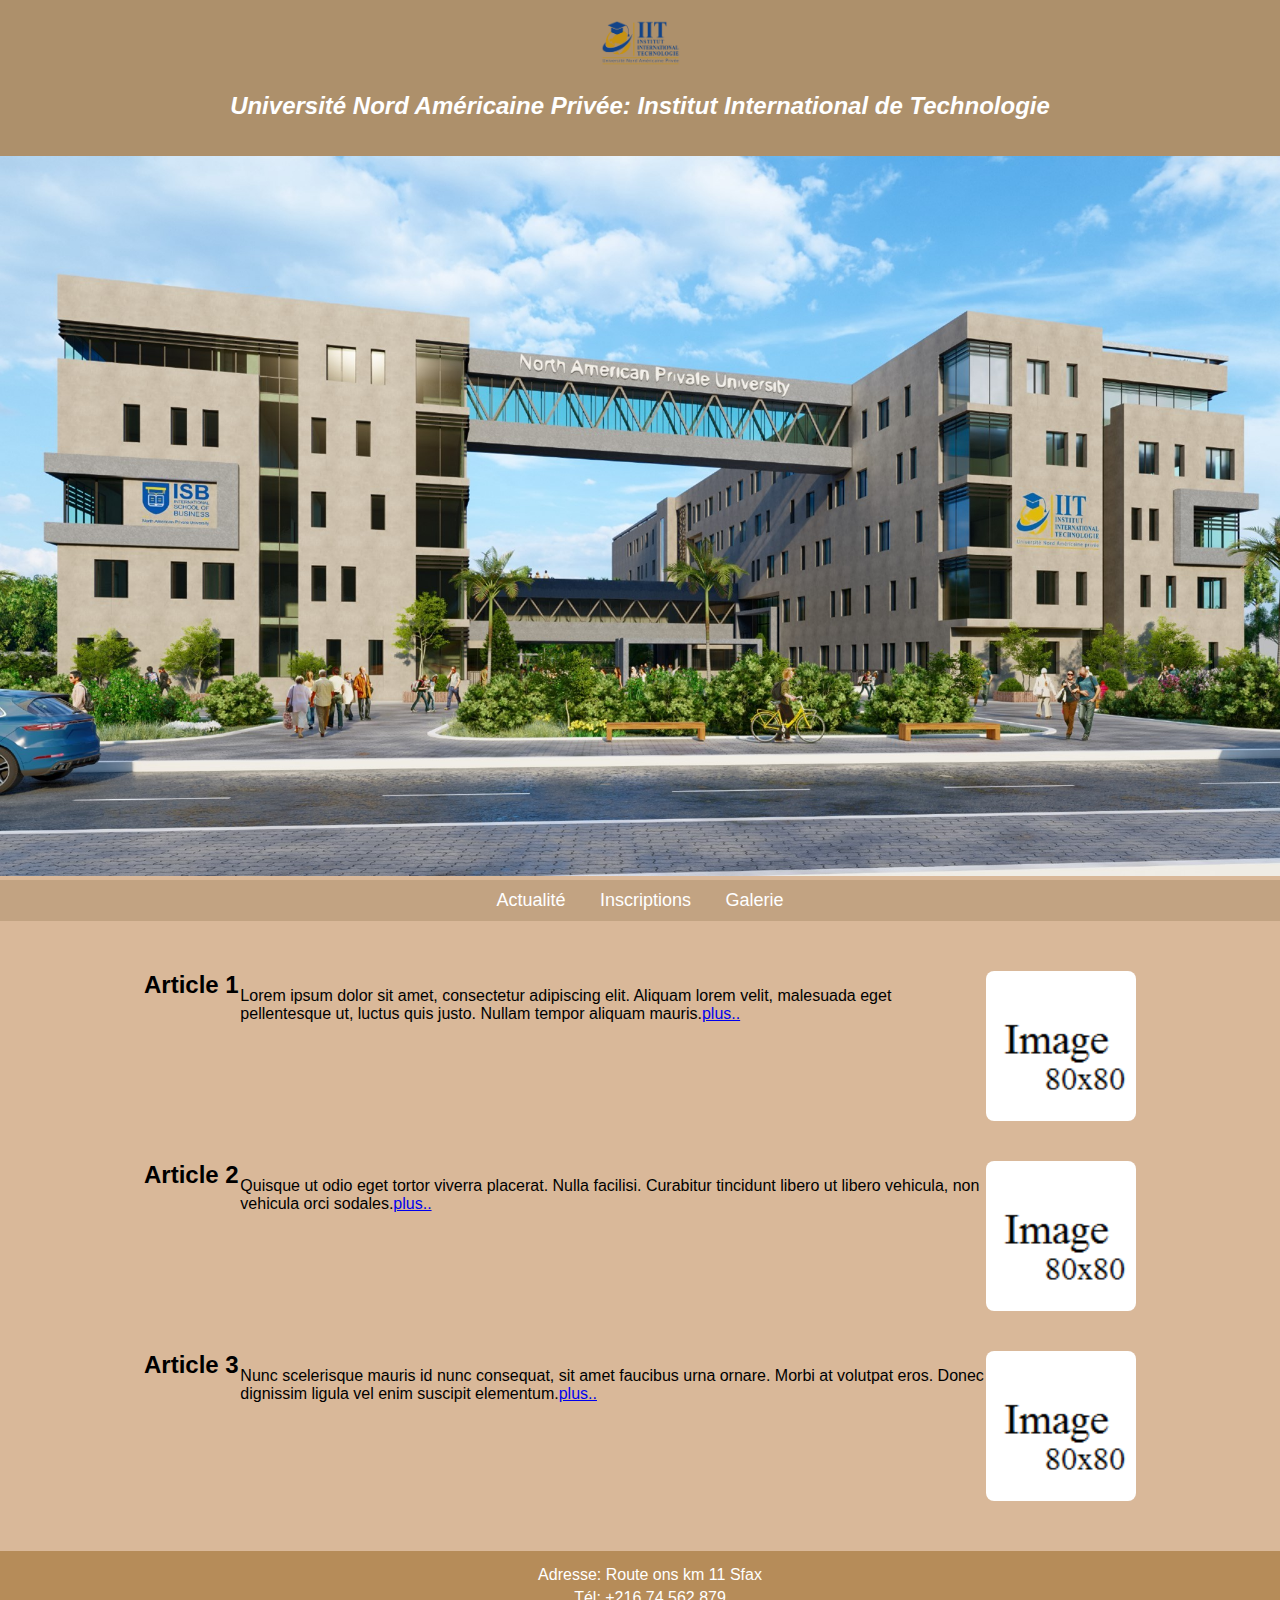
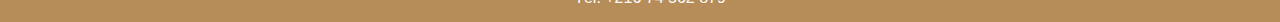
<file: index.html>
<!DOCTYPE html>
<html lang="fr">
<head>
    <meta charset="UTF-8">
    <meta name="viewport" content="width=device-width, initial-scale=1.0">
    <title>Institut International de Technologie</title>
    <link rel="stylesheet" href="css/style.css">
</head>
<body>

    <!-- En-tête avec le logo et le titre -->
    <header>
        <img src="images/logo IIT.png" alt="IIT logo" style="width: 80px;">
        <h1><em>Université Nord Américaine Privée: Institut International de Technologie</em></h1>
    </header>

    <section id="banner">
        <img src="images/campus.jfif" alt="Campus" width="1400" height="500">
    </section>

    <nav>
        <ul>
            <li><a href="#">Actualité</a></li>
            <li><a href="pages_html/inscription.html">Inscriptions</a></li>
            <li><a href="pages_html/galerie.html">Galerie</a></li>
        </ul>
    </nav>

    <section id="articles">
        <article>
            <h2>Article 1</h2>
            
            <p>Lorem ipsum dolor sit amet, consectetur adipiscing elit. Aliquam lorem velit, malesuada eget pellentesque ut, luctus quis justo. Nullam tempor aliquam mauris.<a href="pages_html/article1.html">plus..</a></p>
            <img src="images/imagevide.png" alt="Image 1" width="150" height="100">
        </article>
        
        <article>
            <h2>Article 2</h2>
            <p>Quisque ut odio eget tortor viverra placerat. Nulla facilisi. Curabitur tincidunt libero ut libero vehicula, non vehicula orci sodales.<a href="pages_html/article2.html">plus..</a></p>
            <img src="images/imagevide.png" alt="Image 2" width="150" height="100">
        </article>

        <article>
            <h2>Article 3</h2>
            <p>Nunc scelerisque mauris id nunc consequat, sit amet faucibus urna ornare. Morbi at volutpat eros. Donec dignissim ligula vel enim suscipit elementum.<a href="pages_html/article3.html">plus..</a></p>
            <img src="images/imagevide.png" alt="Image 3" width="150" height="100">
        </article>
    </section>

    <footer>
        <p>Adresse: Route ons km 11 Sfax</p>
        <p>Tél: +216 74 562 879</p>
    </footer>

</body>
</html>
</file>
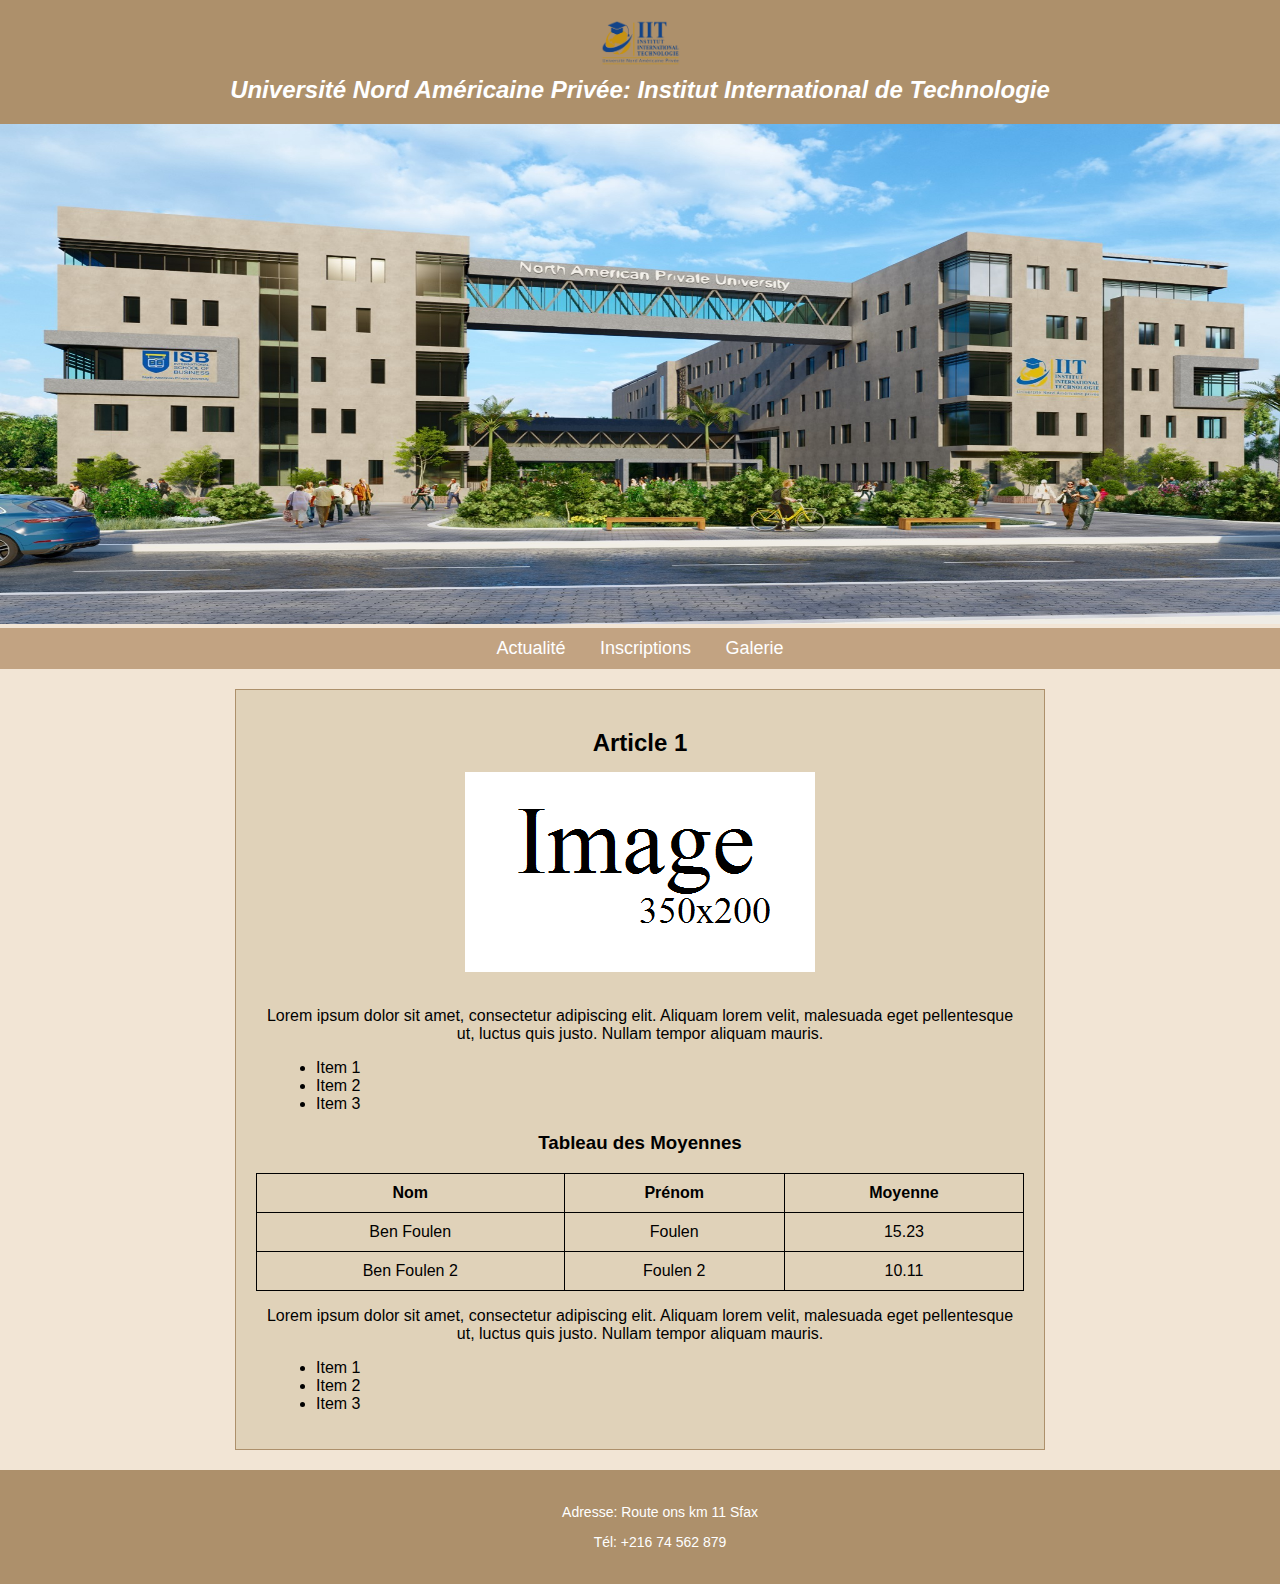
<file: pages_html/article1.html>
<!DOCTYPE html>
<html lang="fr">
<head>
    <meta charset="UTF-8">
    <meta name="viewport" content="width=device-width, initial-scale=1.0">
    <title>Article 1</title>
    <link rel="stylesheet" href="../css/aticle.css">
</head>
<body>

    <header>
        <img src="../images/logo IIT.png" alt="IIT logo" style="width: 80px;">
        <h1><em>Université Nord Américaine Privée: Institut International de Technologie</em></h1>
    </header>

    <section id="banner">
        <img src="../images/campus.jfif" alt="Campus" width="1400" height="500">
    </section>

    <nav>
        <ul>
            <li><a href="../index.html">Actualité</a></li>
            <li><a href="inscription.html">Inscriptions</a></li>
            <li><a href="galerie.html">Galerie</a></li>
        </ul>
    </nav>

    <section id="article">
        <h2>Article 1</h2>
        <img src="../images/imagevide350_200.png" alt="Image" width="350" height="200">
        <p>Lorem ipsum dolor sit amet, consectetur adipiscing elit. Aliquam lorem velit, malesuada eget pellentesque ut, luctus quis justo. Nullam tempor aliquam mauris.</p>
        <ul>
            <li>Item 1</li>
            <li>Item 2</li>
            <li>Item 3</li>
        </ul>
        
        <h3>Tableau des Moyennes</h3>
        <table border="1">
            <tr>
                <th>Nom</th>
                <th>Prénom</th>
                <th>Moyenne</th>
            </tr>
            <tr>
                <td>Ben Foulen</td>
                <td>Foulen</td>
                <td>15.23</td>
            </tr>
            <tr>
                <td>Ben Foulen 2</td>
                <td>Foulen 2</td>
                <td>10.11</td>
            </tr>
        </table>
        <p>Lorem ipsum dolor sit amet, consectetur adipiscing elit. Aliquam lorem velit, malesuada eget pellentesque ut, luctus quis justo. Nullam tempor aliquam mauris.</p>
        <ul>
            <li>Item 1</li>
            <li>Item 2</li>
            <li>Item 3</li>
        </ul>
        </section>

    <footer>
        <p>Adresse: Route ons km 11 Sfax</p>
        <p>Tél: +216 74 562 879</p>
    </footer>

</body>
</html>
</file>
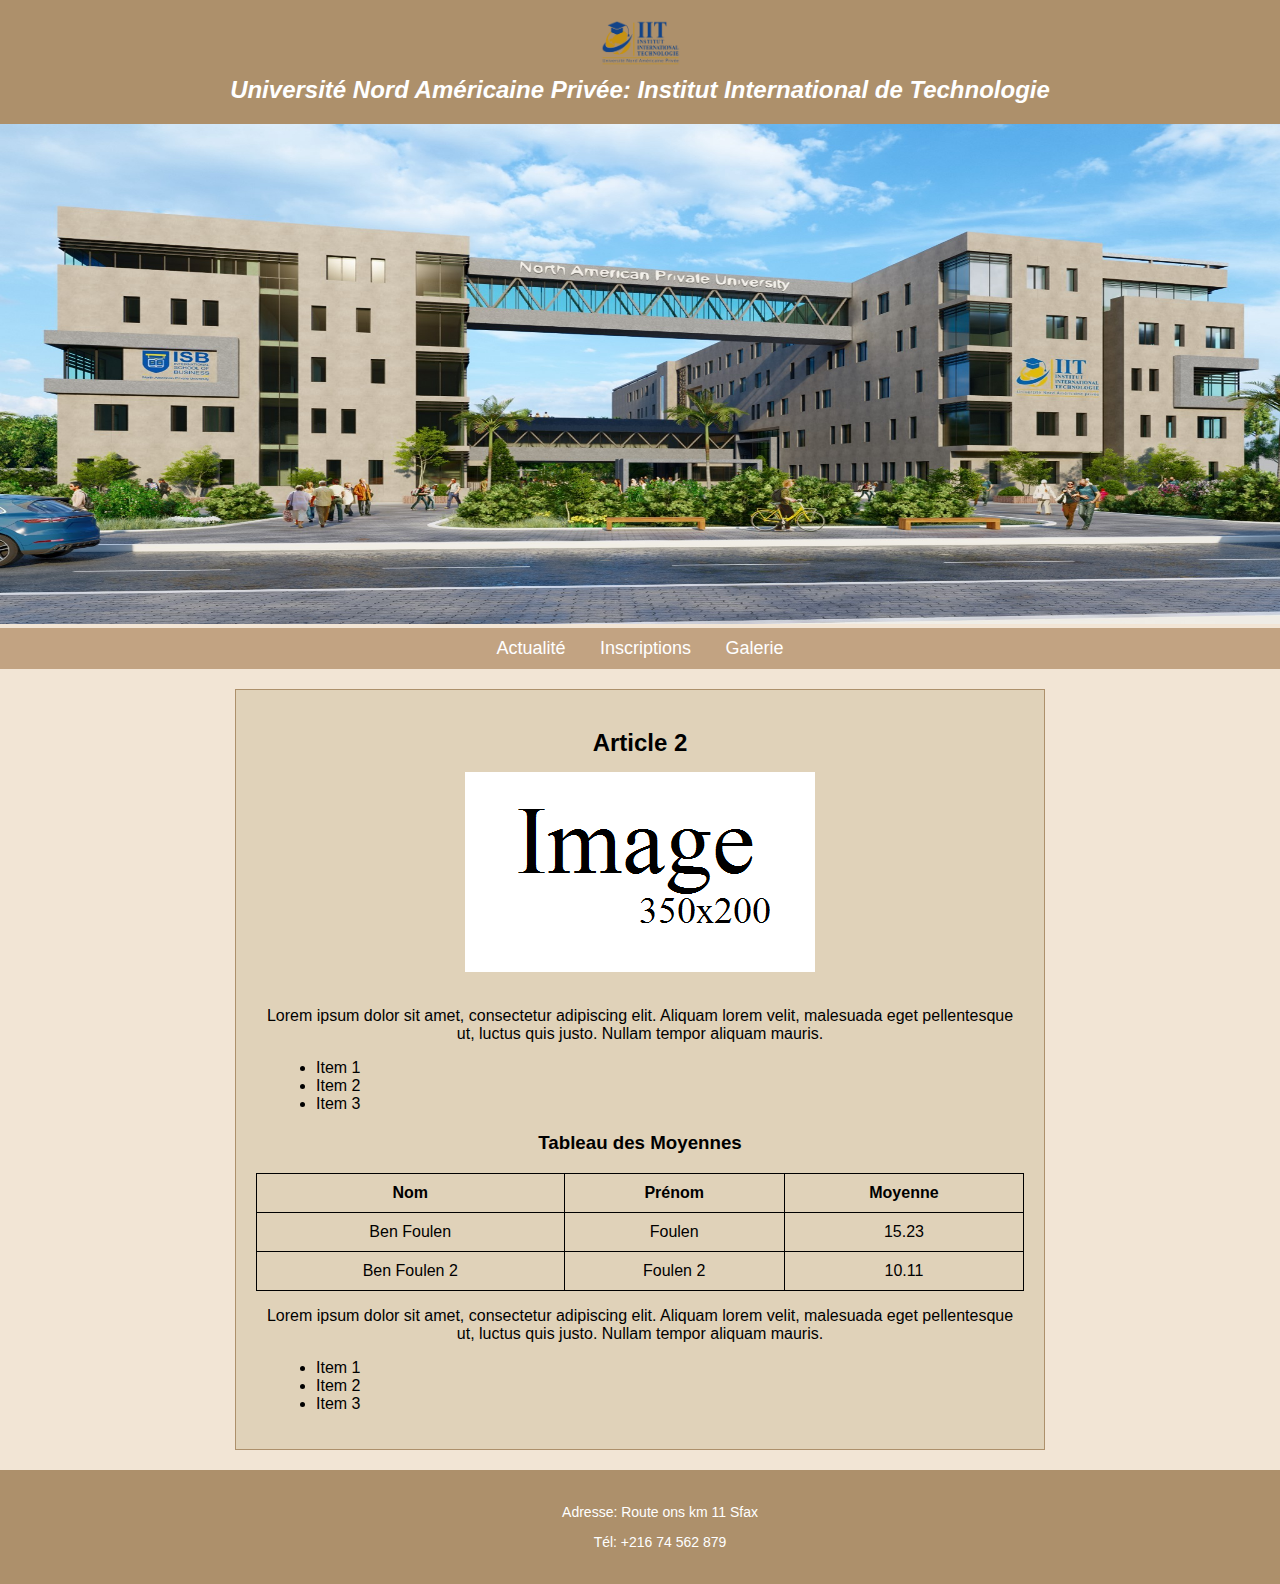
<file: pages_html/article2.html>
<!DOCTYPE html>
<html lang="fr">
<head>
    <meta charset="UTF-8">
    <meta name="viewport" content="width=device-width, initial-scale=1.0">
    <title>Article 1</title>
    <link rel="stylesheet" href="../css/aticle.css">
</head>
<body>

    <header>
        <img src="../images/logo IIT.png" alt="IIT logo" style="width: 80px;">
        <h1><em>Université Nord Américaine Privée: Institut International de Technologie</em></h1>
    </header>

    <section id="banner">
        <img src="../images/campus.jfif" alt="Campus" width="1400" height="500">
    </section>

    <nav>
        <ul>
            <li><a href="../index.html">Actualité</a></li>
            <li><a href="inscription.html">Inscriptions</a></li>
            <li><a href="galerie.html">Galerie</a></li>
        </ul>
    </nav>

    <section id="article">
        <h2>Article 2</h2>
        <img src="../images/imagevide350_200.png" alt="Image" width="350" height="200">
        <p>Lorem ipsum dolor sit amet, consectetur adipiscing elit. Aliquam lorem velit, malesuada eget pellentesque ut, luctus quis justo. Nullam tempor aliquam mauris.</p>
        <ul>
            <li>Item 1</li>
            <li>Item 2</li>
            <li>Item 3</li>
        </ul>
        
        <h3>Tableau des Moyennes</h3>
        <table border="1">
            <tr>
                <th>Nom</th>
                <th>Prénom</th>
                <th>Moyenne</th>
            </tr>
            <tr>
                <td>Ben Foulen</td>
                <td>Foulen</td>
                <td>15.23</td>
            </tr>
            <tr>
                <td>Ben Foulen 2</td>
                <td>Foulen 2</td>
                <td>10.11</td>
            </tr>
        </table>
        <p>Lorem ipsum dolor sit amet, consectetur adipiscing elit. Aliquam lorem velit, malesuada eget pellentesque ut, luctus quis justo. Nullam tempor aliquam mauris.</p>
        <ul>
            <li>Item 1</li>
            <li>Item 2</li>
            <li>Item 3</li>
        </ul>
        </section>

    <footer>
        <p>Adresse: Route ons km 11 Sfax</p>
        <p>Tél: +216 74 562 879</p>
    </footer>

</body>
</html>
</file>
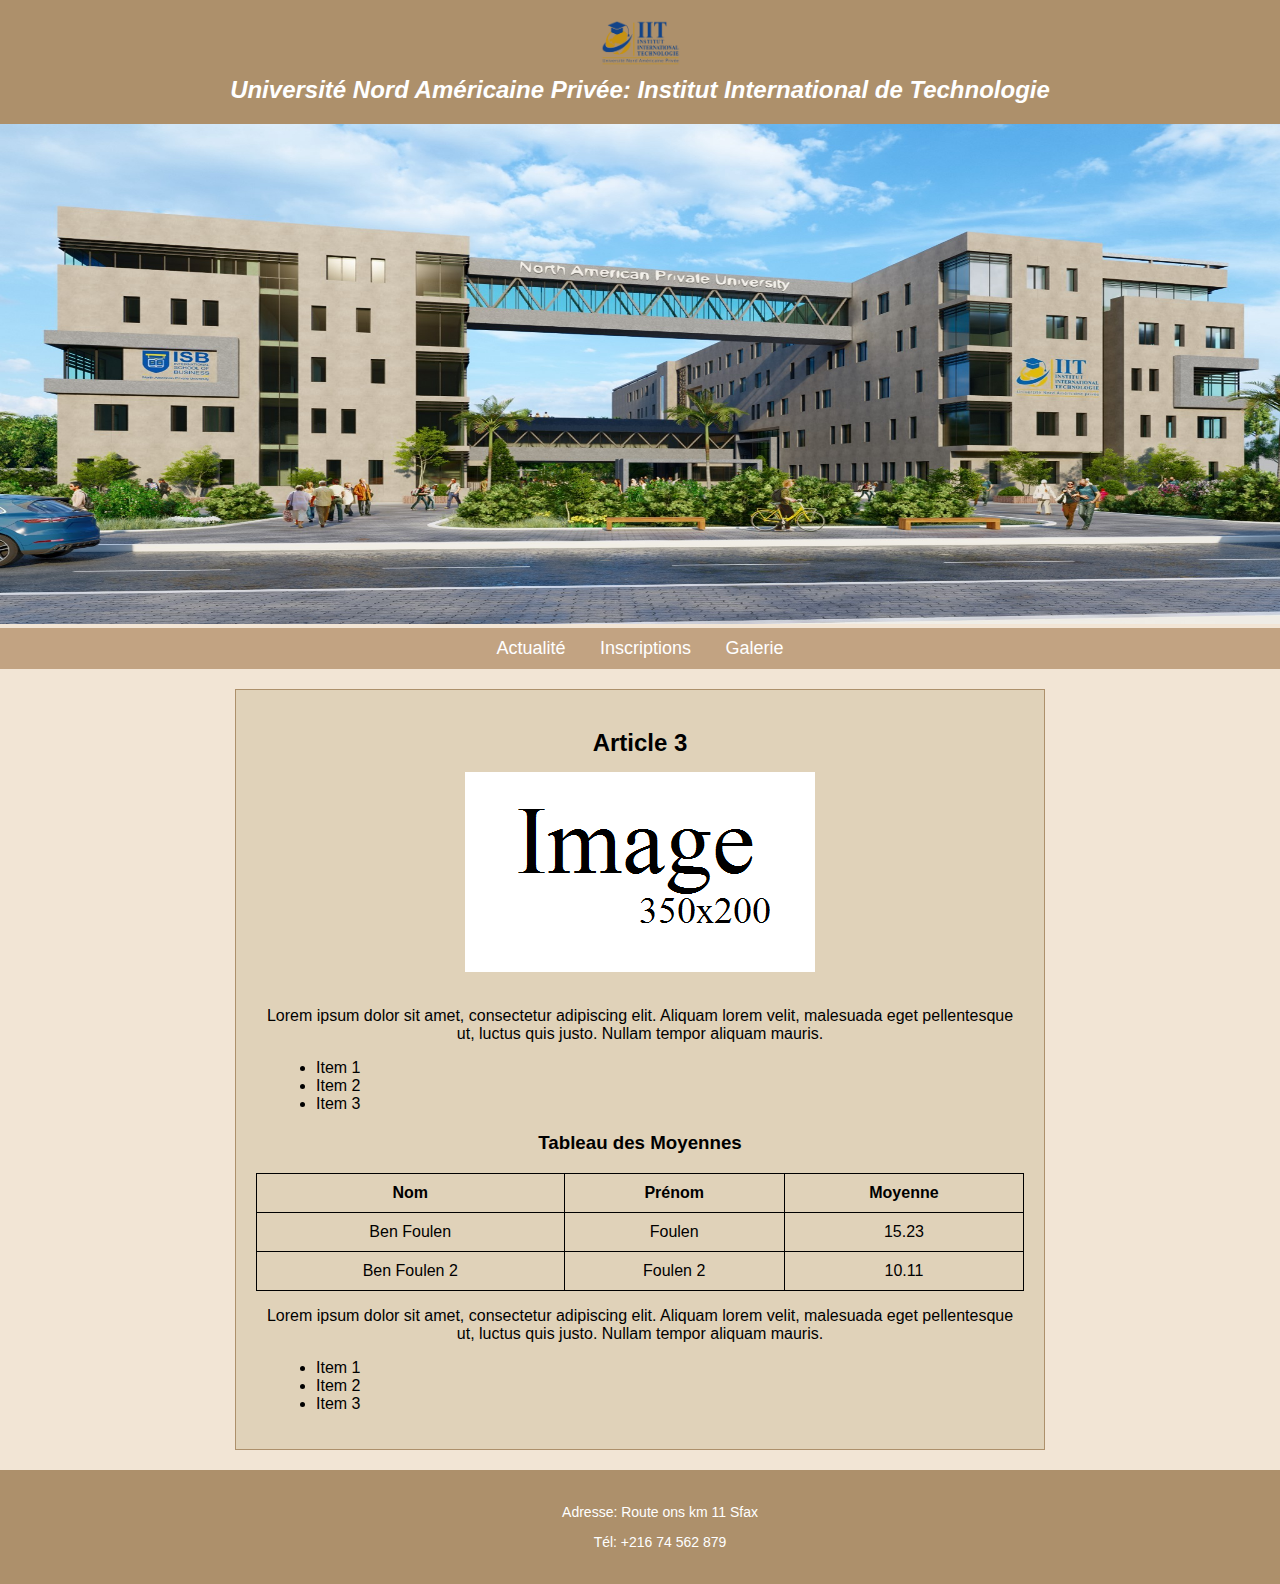
<file: pages_html/article3.html>
<!DOCTYPE html>
<html lang="fr">
<head>
    <meta charset="UTF-8">
    <meta name="viewport" content="width=device-width, initial-scale=1.0">
    <title>Article 1</title>
    <link rel="stylesheet" href="../css/aticle.css">
</head>
<body>

    <header>
        <img src="../images/logo IIT.png" alt="IIT logo" style="width: 80px;">
        <h1><em>Université Nord Américaine Privée: Institut International de Technologie</em></h1>
    </header>

    <section id="banner">
        <img src="../images/campus.jfif" alt="Campus" width="1400" height="500">
    </section>

    <nav>
        <ul>
            <li><a href="../index.html">Actualité</a></li>
            <li><a href="inscription.html">Inscriptions</a></li>
            <li><a href="galerie.html">Galerie</a></li>
        </ul>
    </nav>

    <section id="article">
        <h2>Article 3</h2>
        <img src="../images/imagevide350_200.png" alt="Image" width="350" height="200">
        <p>Lorem ipsum dolor sit amet, consectetur adipiscing elit. Aliquam lorem velit, malesuada eget pellentesque ut, luctus quis justo. Nullam tempor aliquam mauris.</p>
        <ul>
            <li>Item 1</li>
            <li>Item 2</li>
            <li>Item 3</li>
        </ul>
        
        <h3>Tableau des Moyennes</h3>
        <table border="1">
            <tr>
                <th>Nom</th>
                <th>Prénom</th>
                <th>Moyenne</th>
            </tr>
            <tr>
                <td>Ben Foulen</td>
                <td>Foulen</td>
                <td>15.23</td>
            </tr>
            <tr>
                <td>Ben Foulen 2</td>
                <td>Foulen 2</td>
                <td>10.11</td>
            </tr>
        </table>
        <p>Lorem ipsum dolor sit amet, consectetur adipiscing elit. Aliquam lorem velit, malesuada eget pellentesque ut, luctus quis justo. Nullam tempor aliquam mauris.</p>
        <ul>
            <li>Item 1</li>
            <li>Item 2</li>
            <li>Item 3</li>
        </ul>
        </section>

    <footer>
        <p>Adresse: Route ons km 11 Sfax</p>
        <p>Tél: +216 74 562 879</p>
    </footer>

</body>
</html>
</file>
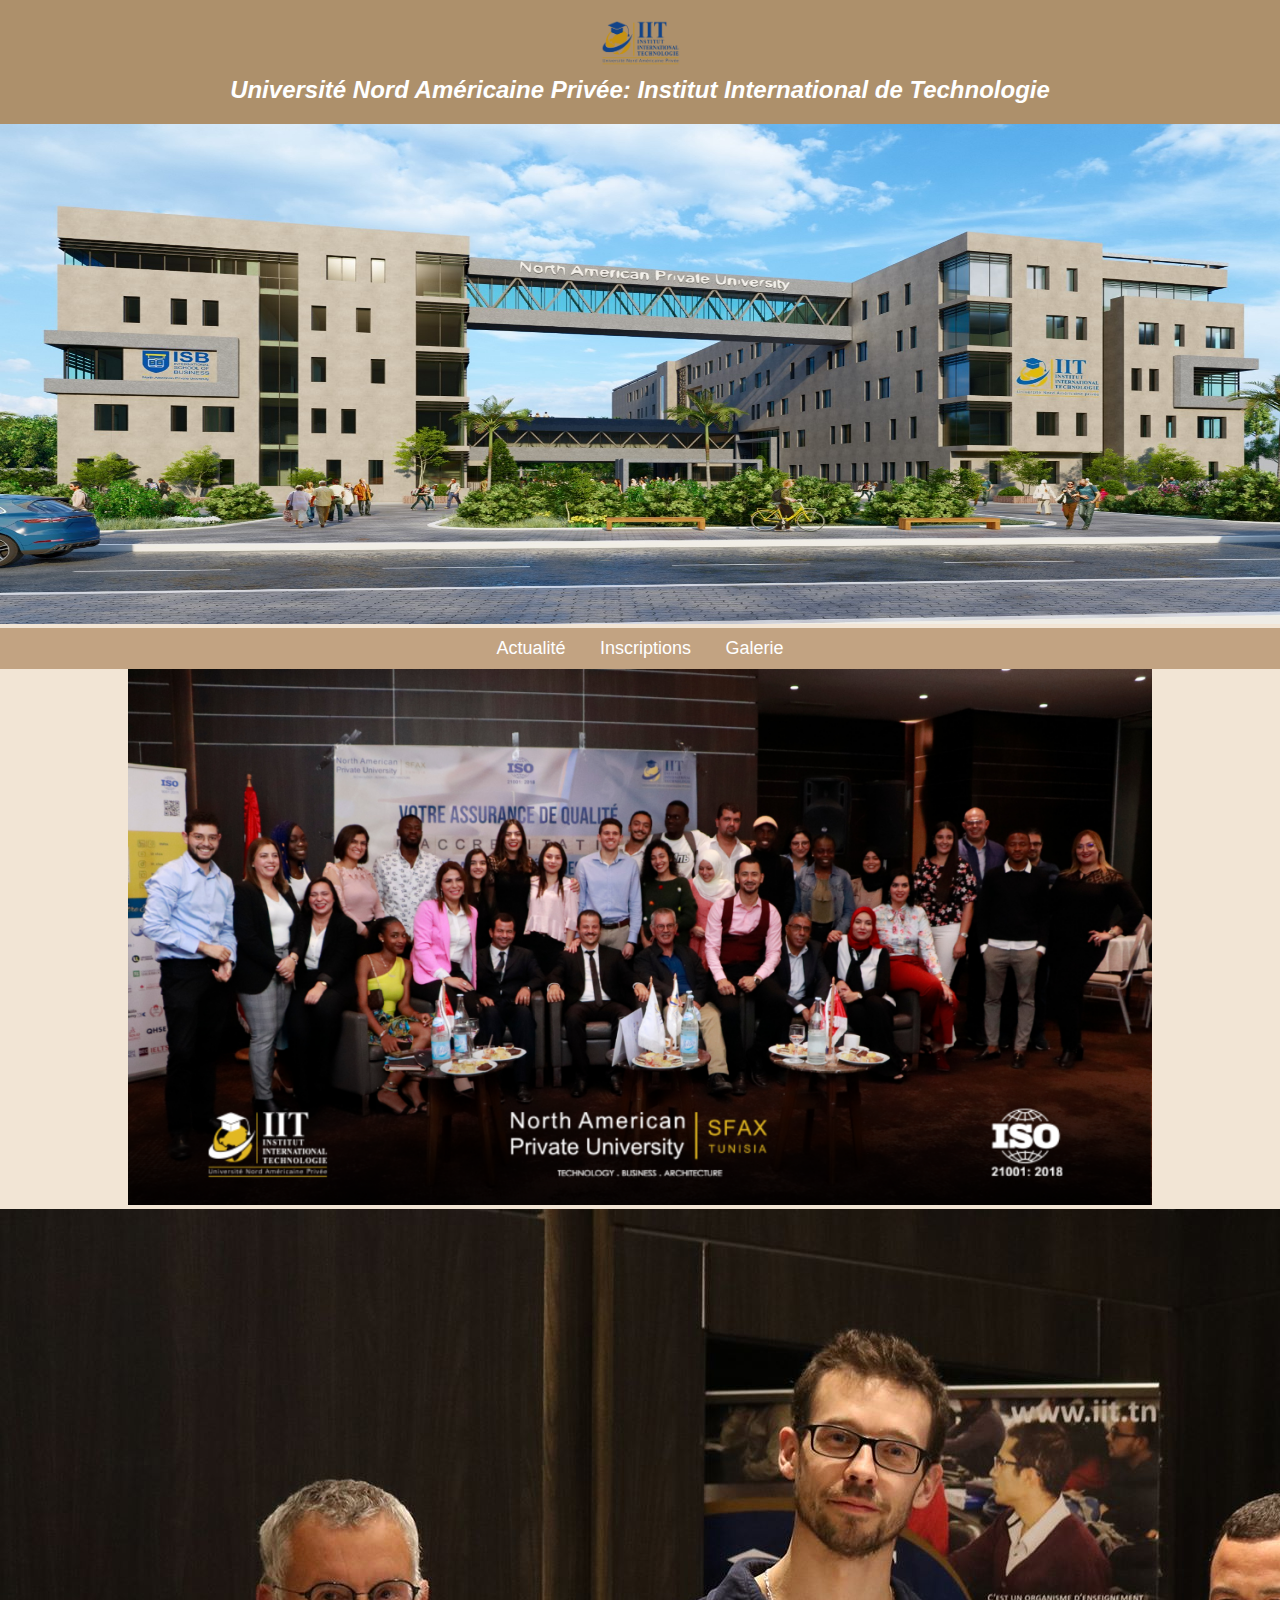
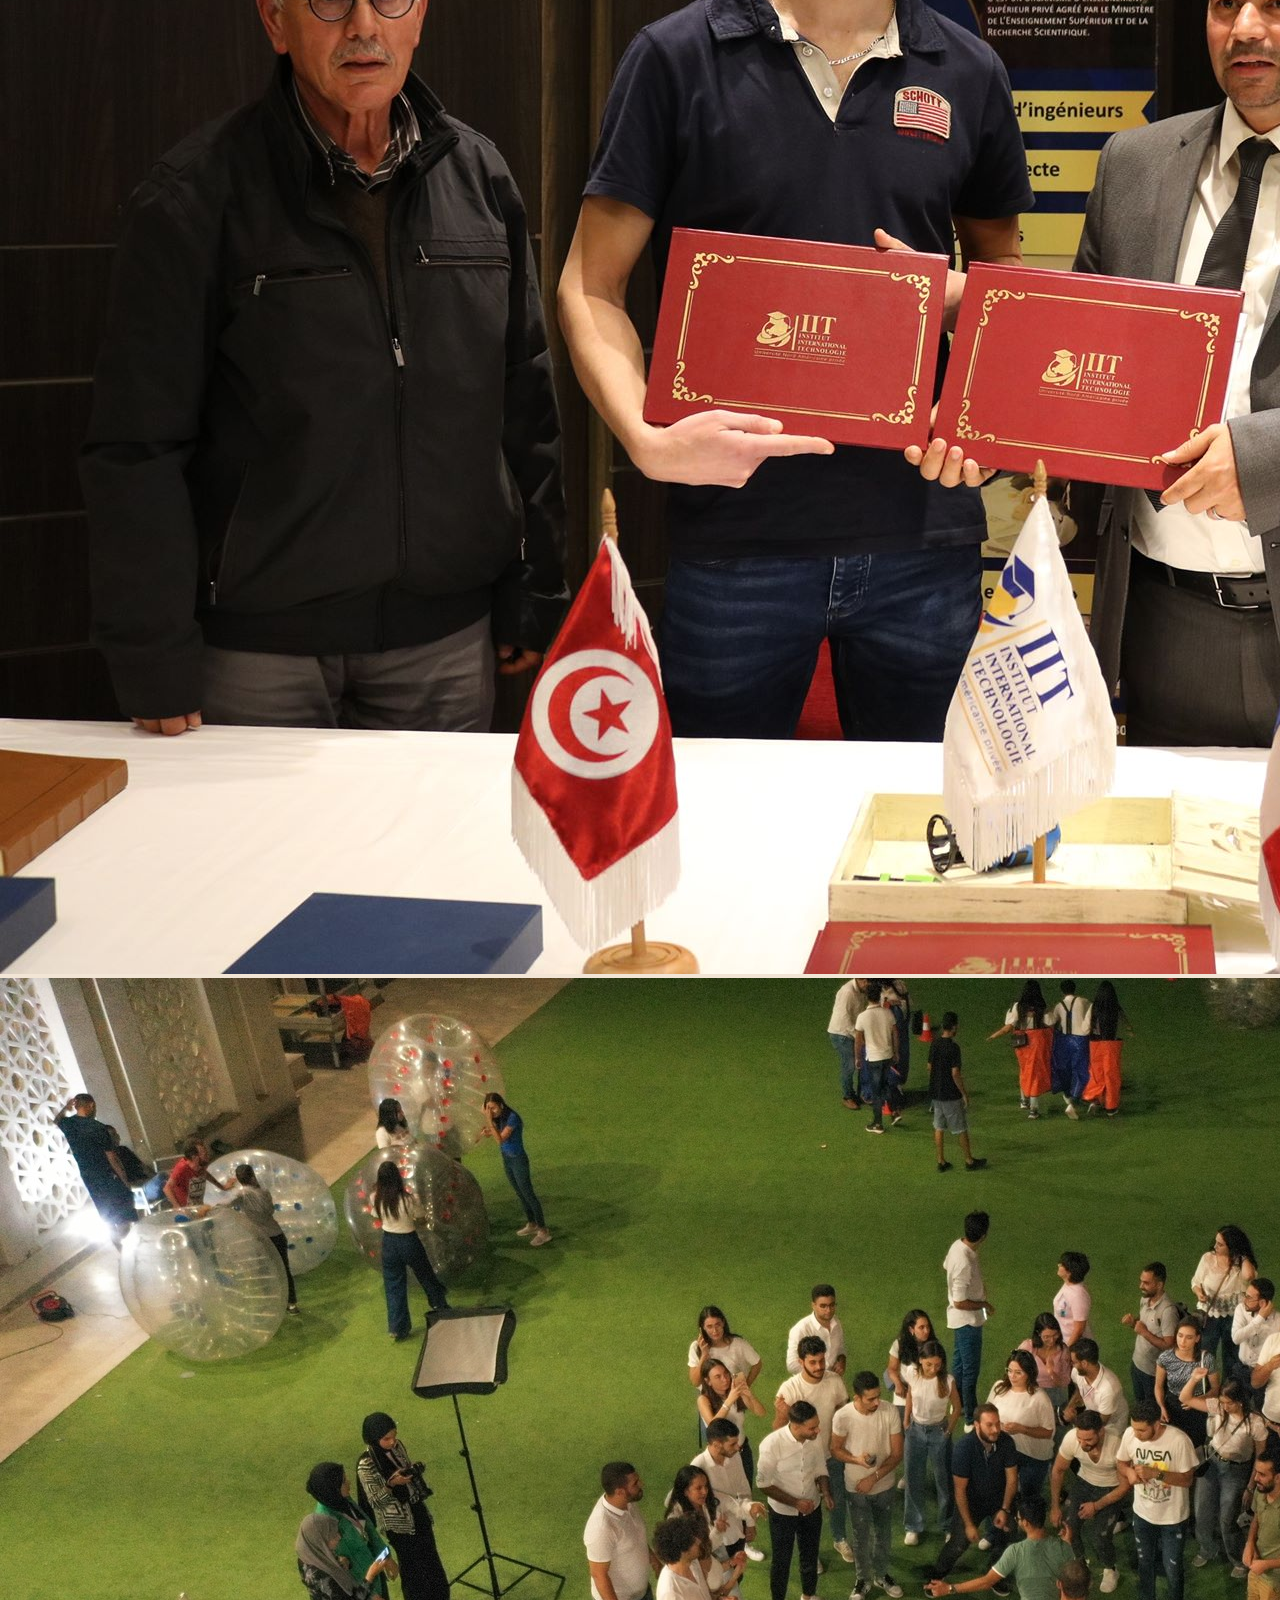
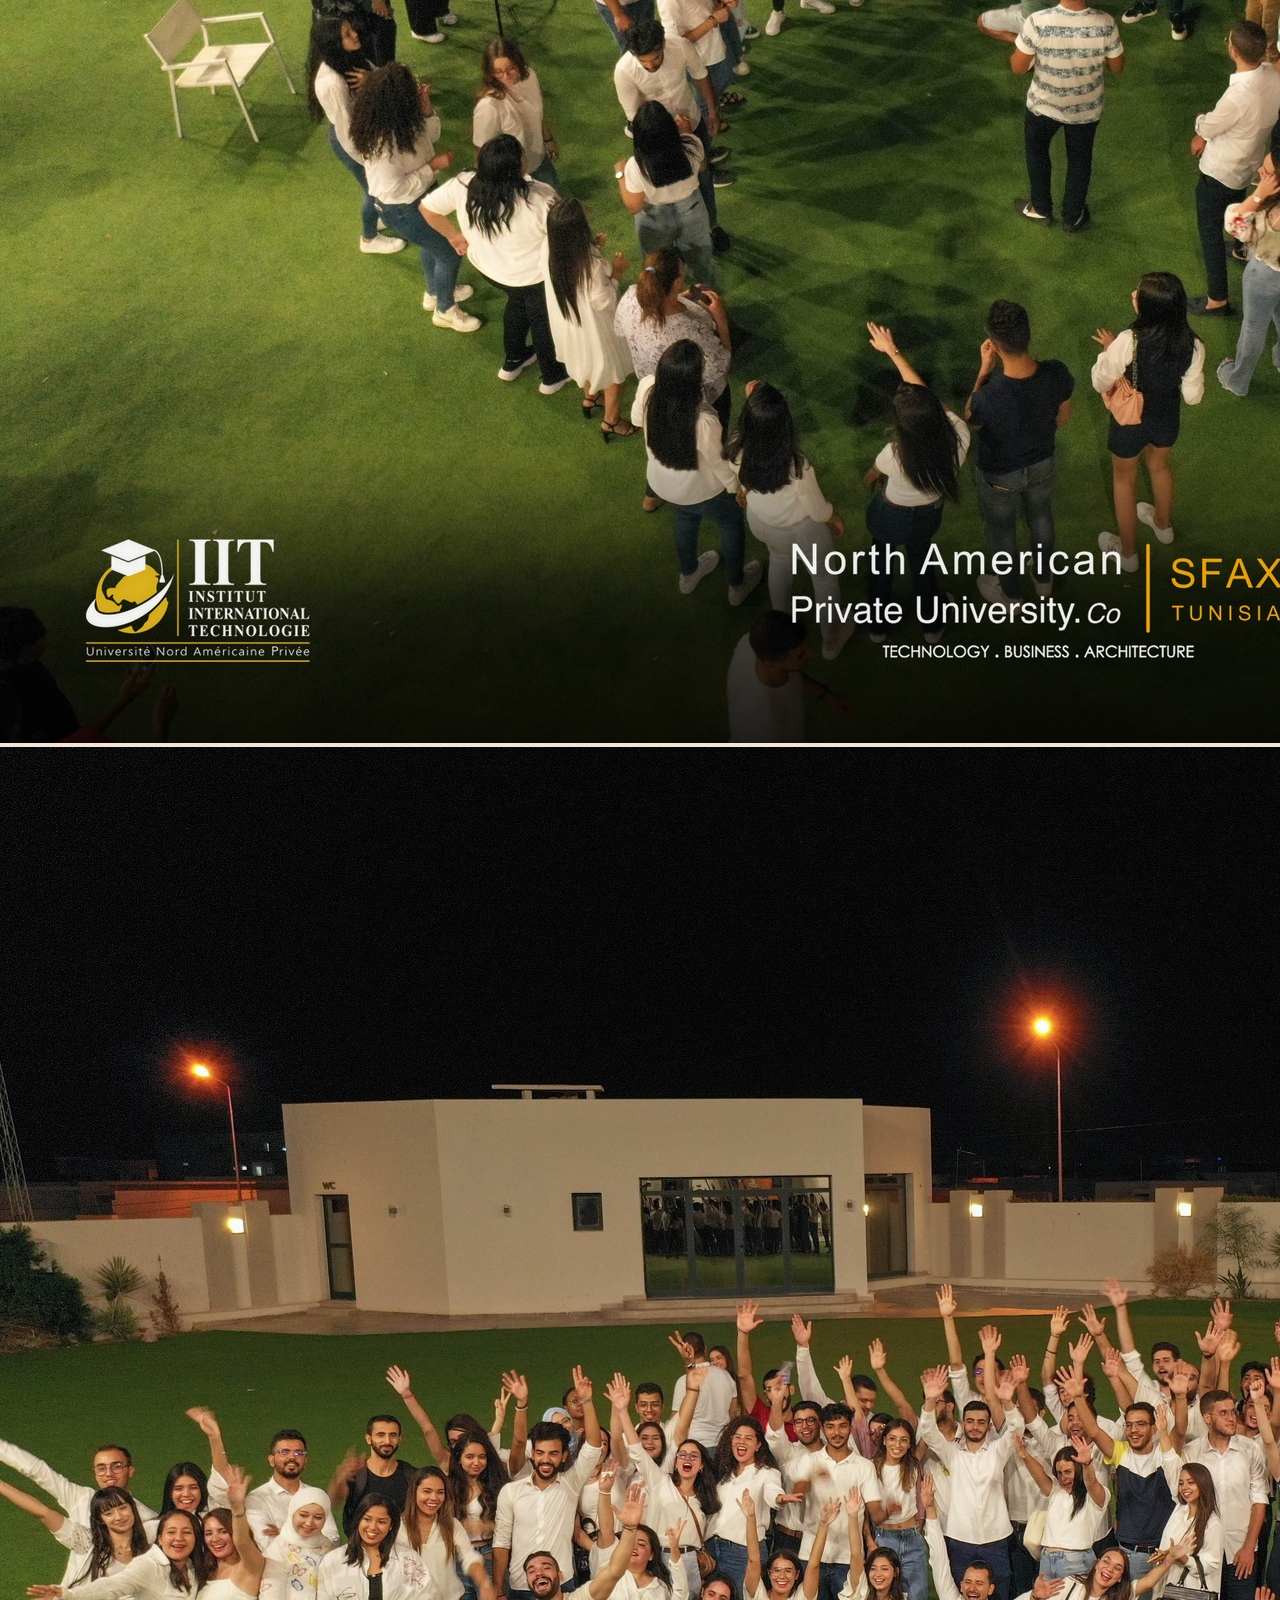
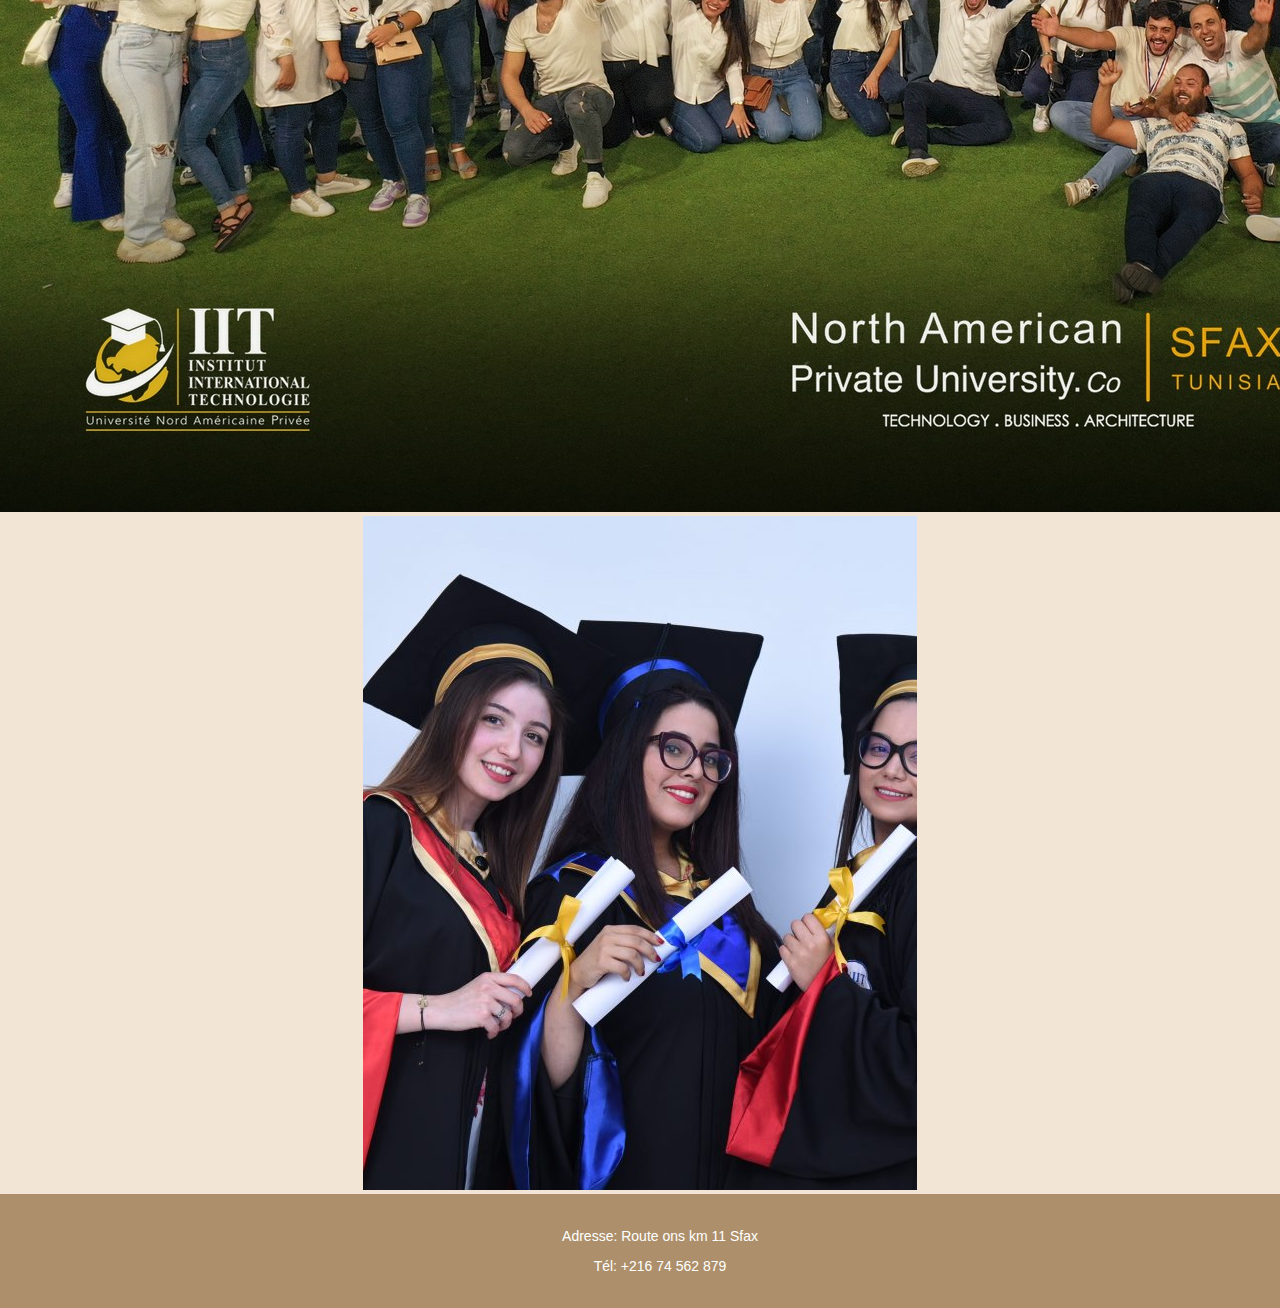
<file: pages_html/galerie.html>
<!DOCTYPE html>
<html lang="fr">
<head>
    <meta charset="UTF-8">
    <meta name="viewport" content="width=device-width, initial-scale=1.0">
    <title>Article 1</title>
    <link rel="stylesheet" href="../css/aticle.css">
</head>
<body>

    <header>
        <img src="../images/logo IIT.png" alt="IIT logo" style="width: 80px;">
        <h1><em>Université Nord Américaine Privée: Institut International de Technologie</em></h1>
    </header>

    <section id="banner">
        <img src="../images/campus.jfif" alt="Campus" width="1400" height="500">
    </section>

    <nav>
        <ul>
            <li><a href="../index.html">Actualité</a></li>
            <li><a href="inscription.html">Inscriptions</a></li>
            <li><a href="galerie.html">Galerie</a></li>
        </ul>
    </nav>
<img src="../images/AE.png" alt="">
<img src="../images/convention EIL.jpg" alt="">
<img src="../images/JI1.jpg" alt="">
<img src="../images/JI2.jpg" alt="">
<img src="../images/diplome.jpg" alt="">
    <footer>
        <p>Adresse: Route ons km 11 Sfax</p>
        <p>Tél: +216 74 562 879</p>
    </footer>

</body>
</html>
</file>
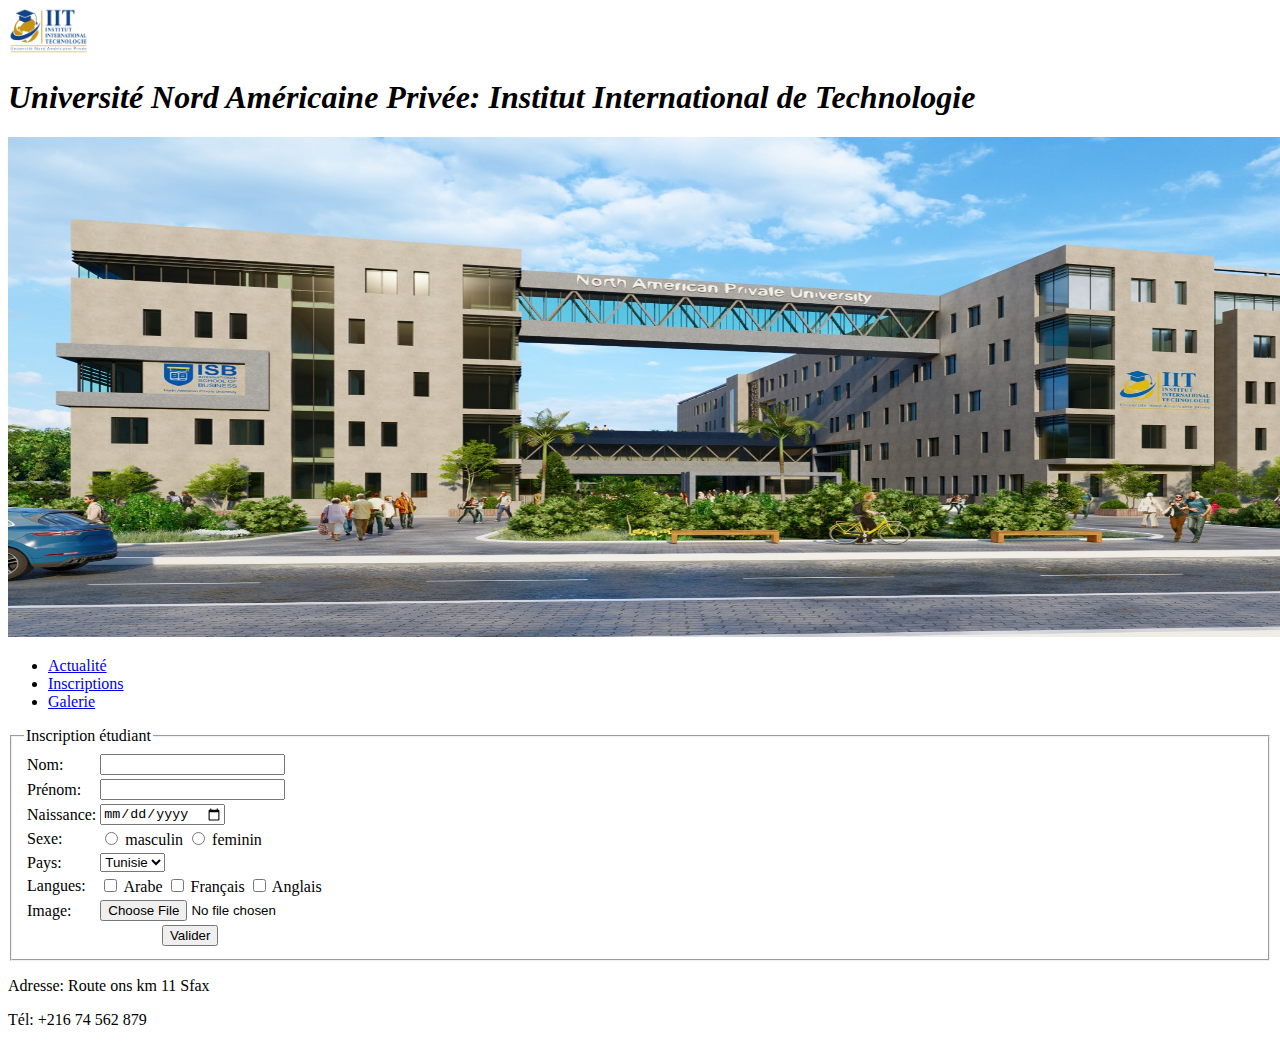
<file: pages_html/inscription.html>
<!DOCTYPE html>
<html lang="fr">
<head>
    <meta charset="UTF-8">
    <meta name="viewport" content="width=device-width, initial-scale=1.0">
    <title>Institut International de Technologie</title>
    <!-- <link rel="stylesheet" href="../css/inscription.css"> -->
</head>
<body>

    <header>
        <img src="../images/logo IIT.png" alt="IIT logo" style="width: 80px;">
        <h1><em>Université Nord Américaine Privée: Institut International de Technologie</em></h1>
    </header>

    <section id="banner">
        <img src="../images/campus.jfif" alt="Campus" width="1400" height="500">
    </section>

    <nav>
        <ul>
            <li><a href="#">Actualité</a></li>
            <li><a href="pages_html/inscription.html">Inscriptions</a></li>
            <li><a href="pages_html/galerie.html">Galerie</a></li>
        </ul>
    </nav>

    <section class="form-section">
       
        <form action="#" method="post" >
            <fieldset>
                <legend>Inscription étudiant</legend>
            <table>
                <tr>
                    <td><label for="nom">Nom:</label></td>
                    <td><input type="text" id="nom" name="nom" required></td>
                </tr>
                <tr>
                    <td><label for="prenom">Prénom:</label></td>
                    <td><input type="text" id="prenom" name="prenom" required></td>
                </tr>
                <tr>
                    <td><label for="naissance">Naissance:</label></td>
                    <td><input type="date" id="naissance" name="naissance" required></td>
                </tr>
                <tr>
                    <td><label for="sexe">Sexe:</label></td>
                    <td>
                        <input type="radio" id="naissance" name="gened"> masculin
                        <input type="radio" id="naissance" name="gened"> feminin

                    </td>
                </tr>
                <tr>
                    <td><label for="pays">Pays:</label></td>
                    <td>
                        <select id="pays" name="pays">
                            <option value="tunisie">Tunisie</option>
                            <option value="maroc">Maroc</option>
                            <option value="algerie">Algérie</option>
                        </select>
                    </td>
                </tr>
                <tr>
                    <td><label for="langues">Langues:</label></td>
                    <td>
                        <input type="checkbox" id="arabe" name="langue" value="arabe">
                        <label for="arabe">Arabe</label>
                        <input type="checkbox" id="francais" name="langue" value="francais">
                        <label for="francais">Français</label>
                        <input type="checkbox" id="anglais" name="langue" value="anglais">
                        <label for="anglais">Anglais</label>
                    </td>
                </tr>
                <tr>
                    <td><label for="image">Image:</label></td>
                    <td><input type="file" id="image" name="image"></td>
                </tr>
                <tr>
                    <td colspan="2" style="text-align: center;">
                        <button type="submit" class="submit-btn">Valider</button>
                    </td>
                </tr>
            </table>
        </fieldset>
        </form>
    </section>
    
    <footer>
        <p>Adresse: Route ons km 11 Sfax</p>
        <p>Tél: +216 74 562 879</p>
    </footer>

</body>
</html>
</file>
<file: css/style.css>
/* Style global */
body {
    font-family: Arial, sans-serif;
    background-color: #d9b899;
    margin: 0;
    padding: 0;
    text-align: center;
}

header {
    background-color: #ad906b;
    color: white;
    padding: 20px 0;
    display: flex;
    flex-direction: column;
    align-items: center;
}

header img {
    margin-bottom: 10px;
}

header h1 {
    font-size: 24px;
}

/* Bannière avec l'image du campus */
#banner img {
    width: 100%;
    height: auto;
}

/* Menu de navigation */
nav {
    background-color: #c2a382;
    padding: 10px 0;
}

nav ul {
    list-style-type: none;
    padding: 0;
    margin: 0;
}

nav ul li {
    display: inline;
    margin: 0 15px;
}

nav ul li a {
    text-decoration: none;
    color: white;
    font-size: 18px;
}

/* Articles */
#articles {
    padding: 20px;
    text-align: left;
}

#articles article {
  
    margin: 20px auto;
    padding: 10px;
    width: 80%;
    border-radius: 8px;
    display: flex;
    justify-content: space-between;
}

#articles h2 {
    margin: 0;
}

#articles p {
    width: 75%;
}

#articles img {
    width: 150px;
    height: auto;
    border-radius: 8px;
}

/* Pied de page */
footer {
    background-color: #b68c59;
    color: white;
    padding: 10px;
    position: relative;
    bottom: 0;
    width: 100%;
}

footer p {
    margin: 5px;
}
</file>
<file: css/aticle.css>
/* Styles de base */
body {
    font-family: Arial, sans-serif;
    margin: 0;
    padding: 0;
    background-color: #f2e5d5;
    text-align: center;
}

/* Style pour l'en-tête */
header {
    background-color: #ad906b;
    color: white;
    padding: 20px 0;
    display: flex;
    flex-direction: column;
    align-items: center;
}

header img {
    margin-bottom: 10px;
}

header h1 {
    font-size: 24px;
    margin: 0;
}

/* Style pour la bannière */
#banner img {
    width: 100%;
    height: 500px;
}

/* Menu de navigation */
nav {
    background-color: #c2a382;
    padding: 10px 0;
}

nav ul {
    list-style-type: none;
    padding: 0;
    margin: 0;
}

nav ul li {
    display: inline;
    margin: 0 15px;
}

nav ul li a {
    text-decoration: none;
    color: white;
    font-size: 18px;
}


/* Section des formulaires */
#form {
    padding: 20px;
    background-color: #e0d2b9;
    border: 1px solid #ad906b;
    width: 50%;
    margin: 20px auto;
    text-align: left;
}

#form h2 {
    font-size: 22px;
    margin-bottom: 20px;
}

#form label {
    display: inline-block;
    width: 120px;
    margin-bottom: 10px;
}

#form input, #form select, #form button {
    padding: 5px;
    margin-bottom: 15px;
}

#form button {
    background-color: #ad906b;
    color: white;
    border: none;
    padding: 10px 20px;
    cursor: pointer;
}

#form button:hover {
    background-color: #8c7253;
}

/* Galerie d'images */
.image-gallery {
    display: flex;
    justify-content: center;
    gap: 20px;
    padding: 20px;
}

.image-gallery img {
    border: 2px solid #ad906b;
    width: 200px;
    height: 200px;
}

/* Section article */
#article {
    padding: 20px;
    background-color: #e0d2b9;
    border: 1px solid #ad906b;
    width: 60%;
    margin: 20px auto;
}

#article h2 {
    font-size: 24px;
    margin-bottom: 15px;
}

#article img {
    margin-bottom: 15px;
}

#article ul {
    text-align: left;
    margin-left: 20px;
    list-style-type: disc;
}

#article table {
    width: 100%;
    border-collapse: collapse;
    margin-top: 15px;
}

#article table, th, td {
    border: 1px solid black;
}

#article th, td {
    padding: 10px;
    text-align: center;
}

/* Pied de page */
footer {
    background-color: #ad906b;
    color: white;
    padding: 20px;
    position: relative;
    bottom: 0;
    width: 100%;
    font-size: 14px;
}
</file>
<file: css/inscription.css>
table {
    width: 100%;
    border-collapse: collapse;
    margin: 20px 0;
}

td {
    padding: 10px;
    vertical-align: top;
}

label {
    font-weight: bold;
}

input, select {
    width: 100%;
    padding: 8px;
    margin-bottom: 10px;
    border: 1px solid #ccc;
    border-radius: 4px;
}

input[type="checkbox"] {
    width: auto;
}

.submit-btn {
    background-color: #866d4b;
    color: #fff;
    padding: 10px 20px;
    border: none;
    cursor: pointer;
}

.submit-btn:hover {
    background-color: #5d4b38;
}
/* Style global */
body {
    font-family: Arial, sans-serif;
    background-color: #d9b899;
    margin: 0;
    padding: 0;
    text-align: center;
}

header {
    background-color: #ad906b;
    color: white;
    padding: 20px 0;
    display: flex;
    flex-direction: column;
    align-items: center;
}

header img {
    margin-bottom: 10px;
}

header h1 {
    font-size: 24px;
}

/* Bannière avec l'image du campus */
#banner img {
    width: 100%;
    height: auto;
}

/* Menu de navigation */
nav {
    background-color: #c2a382;
    padding: 10px 0;
}

nav ul {
    list-style-type: none;
    padding: 0;
    margin: 0;
}

nav ul li {
    display: inline;
    margin: 0 15px;
}

nav ul li a {
    text-decoration: none;
    color: white;
    font-size: 18px;
}

/* Articles */
#articles {
    padding: 20px;
    text-align: left;
}

#articles article {
  
    margin: 20px auto;
    padding: 10px;
    width: 80%;
    border-radius: 8px;
    display: flex;
    justify-content: space-between;
}

#articles h2 {
    margin: 0;
}

#articles p {
    width: 75%;
}

#articles img {
    width: 150px;
    height: auto;
    border-radius: 8px;
}

/* Pied de page */
footer {
    background-color: #b68c59;
    color: white;
    padding: 10px;
    position: relative;
    bottom: 0;
    width: 100%;
}

footer p {
    margin: 5px;
}
</file>
